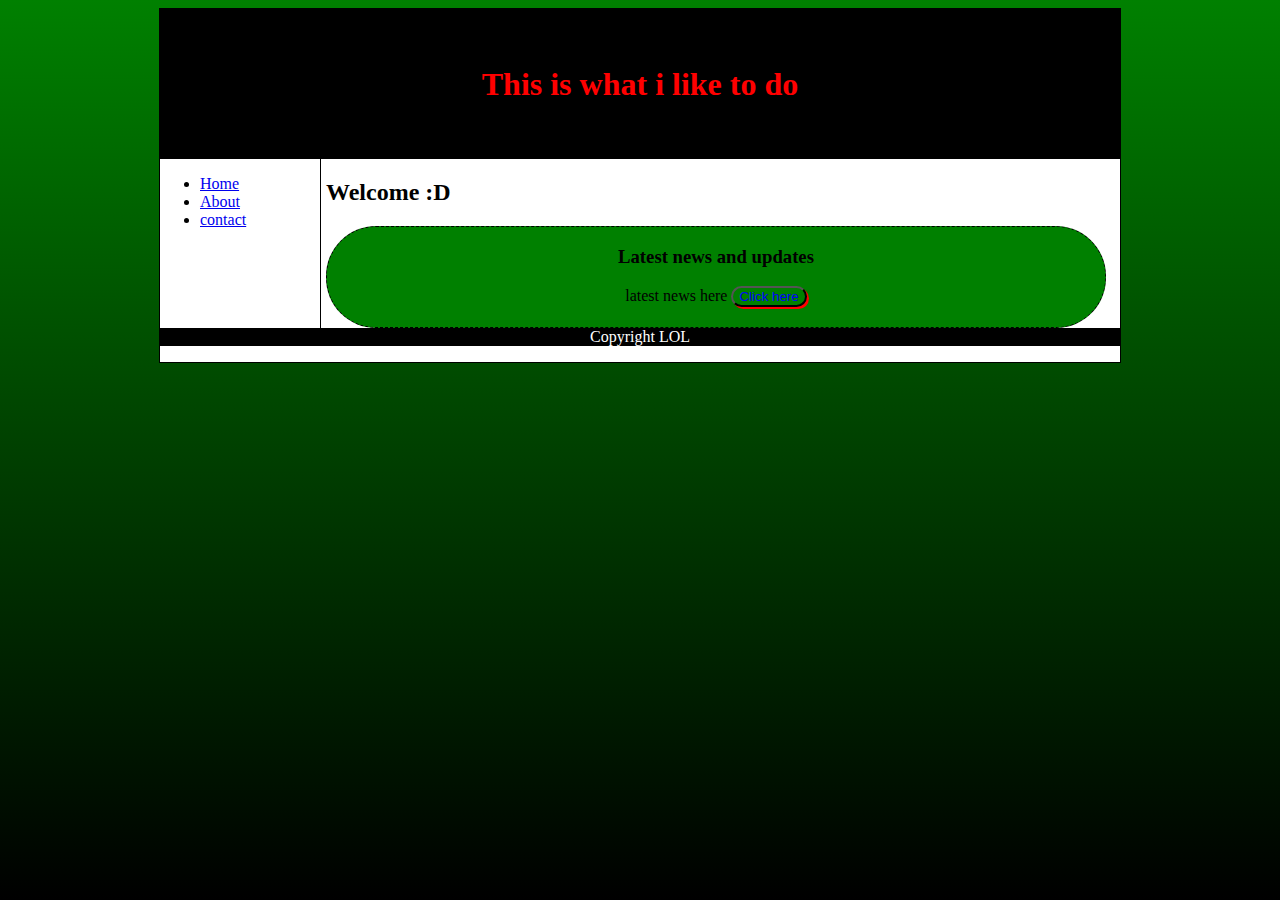
<file: index.html>
<!DOCTYPE html>

<html>
<head>

<title> this is my basic web page</title>
  <meta name="description" content="this is my second web page that i'm creating with styles.">
  <meta name="keywords" content="HTML, CSS, basic code, html5">
<link rel="stylesheet" href="box.css">
</head>

<body>
<div class="container">
<header>

<h1>This is what i like to do</h1>


</header>

<nav>
<ul>
<li><a href="index.html">Home</a></li>
<li><a href="about.html">About</a></li>
<li><a href="contact.html">contact</a></li>

</ul>
</nav>
<section>

<h2> Welcome :D </h2>

<div class="news">

<h3> Latest news and updates</h3>

<p> latest news here <a href="https://www.youtube.com/channel/UChAb7X0ax54mQfrXJauVo-A?view_as=subscriber"><button>Click here</button></a>

</section>








<footer>

<p> Copyright LOL</p>

</footer>
</div>
</body>

</html>
</file>
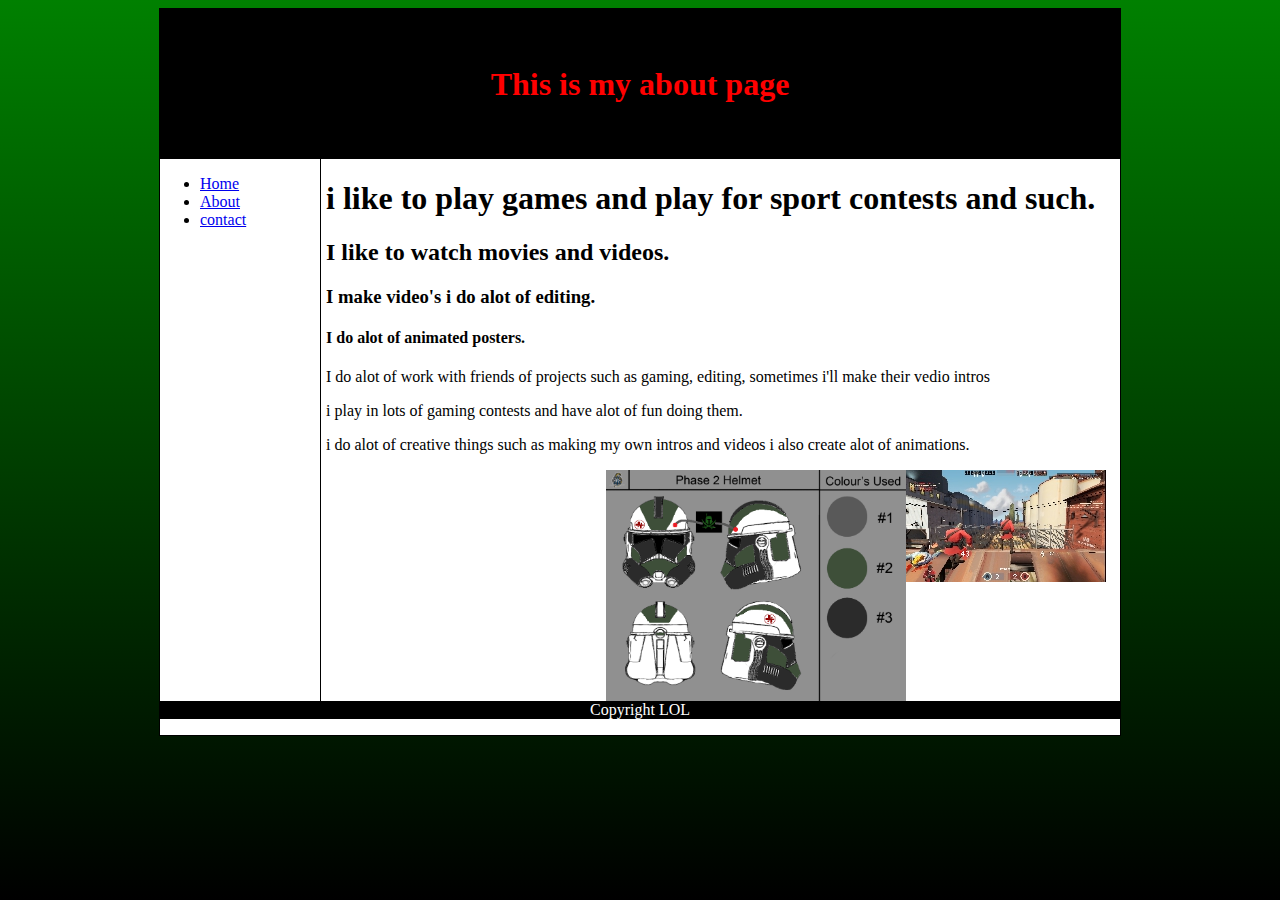
<file: about.html>
<!DOCTYPE html>

<html>
<head>

<title> this is my About Page</title>
  <meta name="description" content="this is my second web page that i'm creating with styles.">
  <meta name="keywords" content="HTML, CSS, basic code, html5">
<link rel="stylesheet" href="box.css">
</head>

<body>
<div class="container">
<header>

<h1>This is my about page</h1>


</header>

<nav>
<ul>
<li><a href="index.html">Home</a></li>
<li><a href="about.html">About</a></li>
<li><a href="contact.html">contact</a></li>


</ul>
</nav>
<section>




<h1> i like to play games and play for sport contests and such. </h1>
<h2> I like to watch movies and videos.  </h2>
<h3> I make video's i do alot of editing. </h3>
<h4> I do alot of animated posters. </h4>
<p> I do alot of work with friends of projects such as gaming, editing, sometimes
i'll make their vedio intros</p>


<p>i play in lots of gaming contests and have alot of fun doing them.</p>

<p>i do alot of creative things such as making my own intros and videos
i also create alot of animations.</p>

<img src="20200414112900_1.jpg" />
<img src="Untitled-4.png" width="300"/>



</section>








<footer>

<p> Copyright LOL</p>

</footer>
</div>
</body>

</html>
</file>
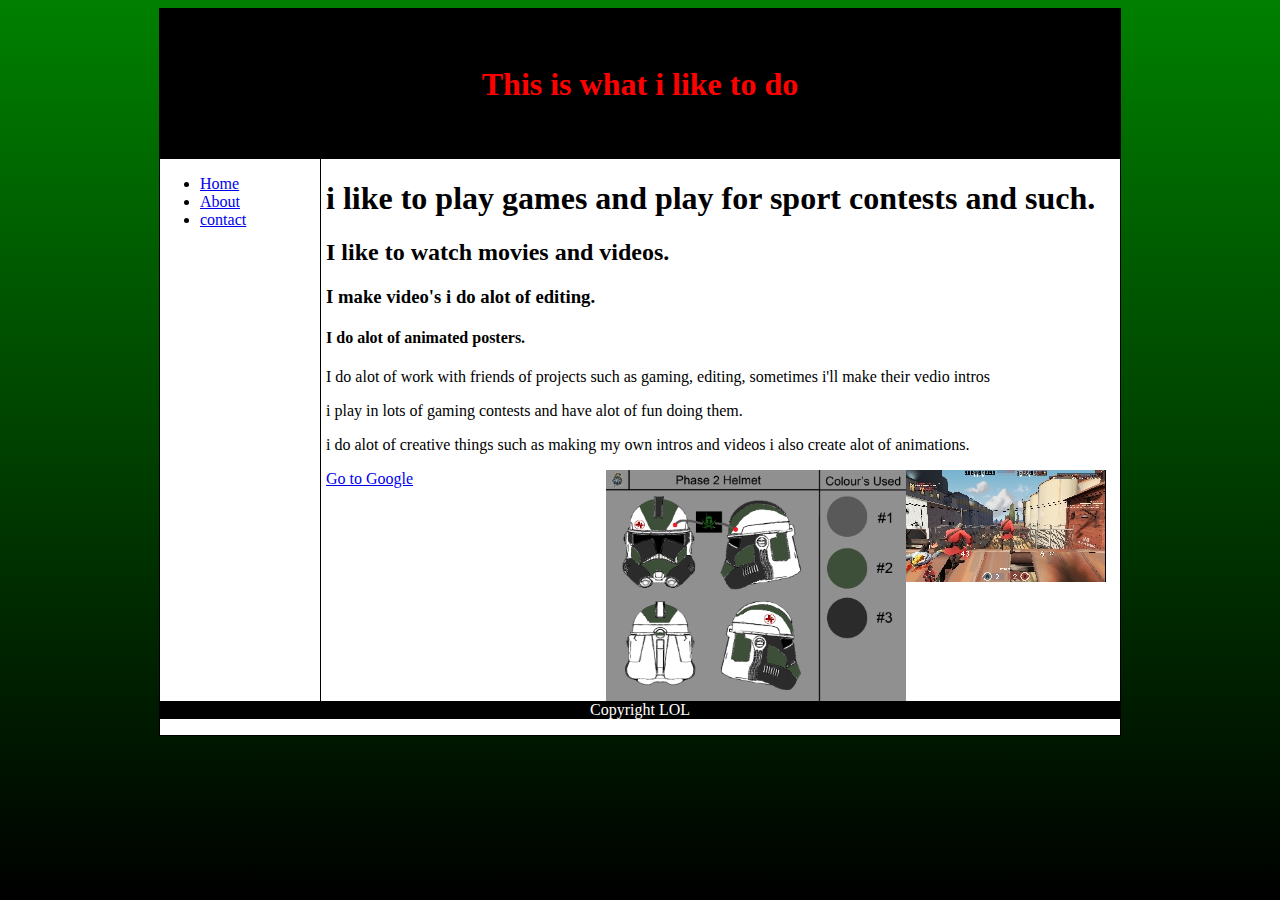
<file: boxstyle.html>
<!DOCTYPE html>

<html>
<head>

<title> this is my basic web page</title>
  <meta name="description" content="this is my second web page that i'm creating with styles.">
  <meta name="keywords" content="HTML, CSS, basic code, html5">
<link rel="stylesheet" href="box.css">
</head>

<body>
<div class="container">
<header>

<h1>This is what i like to do</h1>


</header>

<nav>
<ul>
<li><a href="#">Home</a></li>
<li><a href="#">About</a></li>
<li><a href="#">contact</a></li>

</ul>
</nav>
<section>




<h1> i like to play games and play for sport contests and such. </h1>
<h2> I like to watch movies and videos.  </h2>
<h3> I make video's i do alot of editing. </h3>
<h4> I do alot of animated posters. </h4>
<p> I do alot of work with friends of projects such as gaming, editing, sometimes
i'll make their vedio intros</p>


<p>i play in lots of gaming contests and have alot of fun doing them.</p>

<p>i do alot of creative things such as making my own intros and videos
i also create alot of animations.</p>

<img src="20200414112900_1.jpg" />
<img src="Untitled-4.png" width="300"/>



<a href="http://google.com"> Go to Google</a>
</section>








<footer>

<p> Copyright LOL</p>

</footer>
</div>
</body>

</html>
</file>
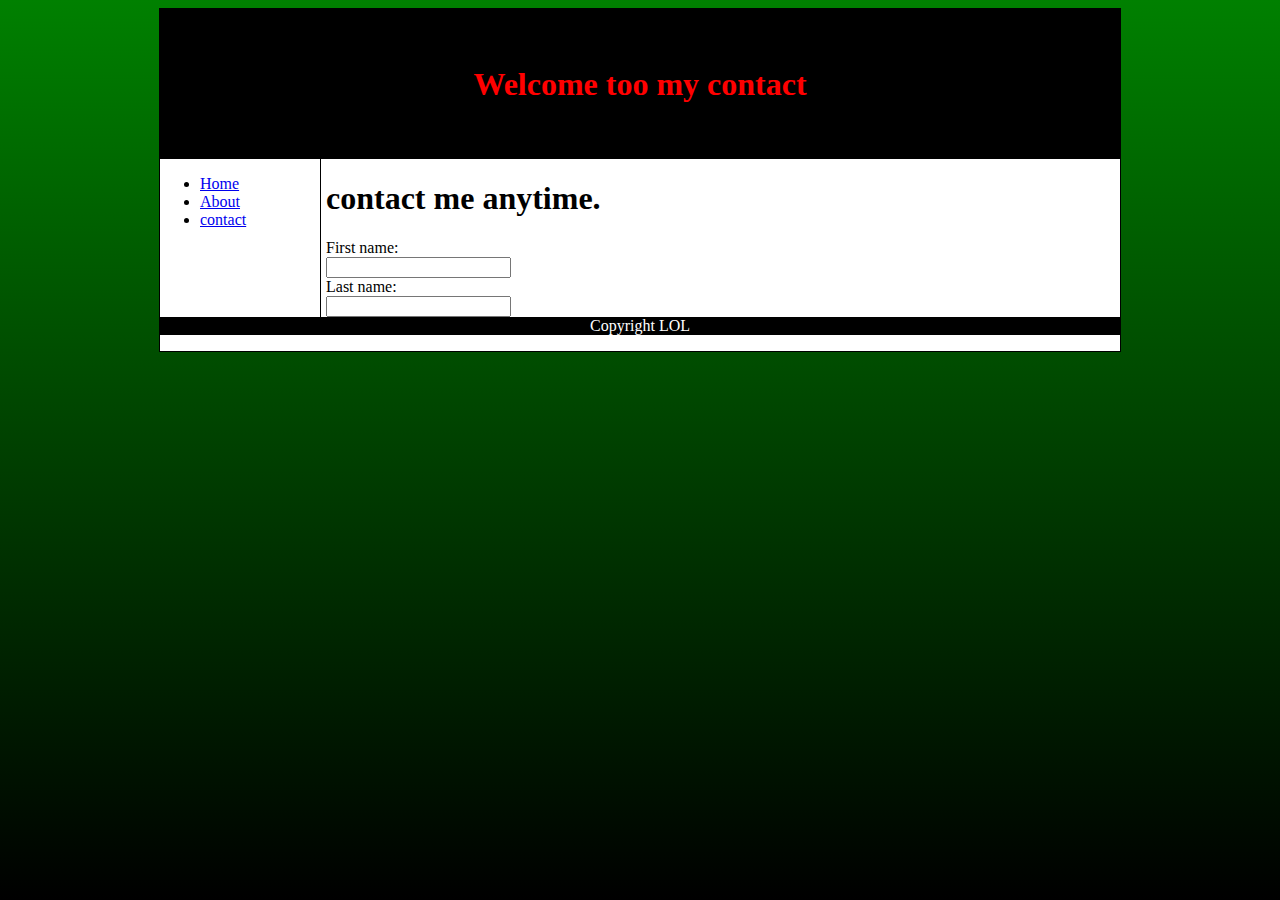
<file: contact.html>
<!DOCTYPE html>

<html>
<head>

<title> this is my basic web page</title>
  <meta name="description" content="this is my second web page that i'm creating with styles.">
  <meta name="keywords" content="HTML, CSS, basic code, html5">
<link rel="stylesheet" href="box.css">
</head>

<body>
<div class="container">
<header>

<h1>Welcome too my contact</h1>


</header>

<nav>
<ul>
<li><a href="index.html">Home</a></li>
<li><a href="about.html">About</a></li>
<li><a href="contact.html">contact</a></li>

</ul>
</nav>
<section>




<h1> contact me anytime. </h1>


<form>
  <label for="fname">First name:</label><br>
  <input type="text" id="fname" name="fname"><br>
  <label for="lname">Last name:</label><br>
  <input type="text" id="lname" name="lname">
</form>



</section>

<footer>

<p> Copyright LOL</p>

</footer>
</div>
</body>

</html>
</file>
<file: box.css>
html{
height:100%;
}



body{
background-image:linear-gradient(green,black);

}

.container{

width:960px;
margin:0 auto;
border:black solid 1px;
background-color:white;
}

header{
background-color:black;
color:red;
height:150px;
text-align:center;
line-height:150px;


}
header h1{
margin:0px;

}

nav{

width:160px;
float:left;

}

section{

width:780px;
float:left;
border-left:solid 1px;
padding-left:5px;
}


footer{

clear:both;
background-color:black;
color:white;
text-align:center;
height:50;
}

.news{
background-color:green;
height:100px;
border:black dashed 1px;
text-align:center;
border-radius:50px;

}

button{
background-color:green;
color:blue;
border-radius:25px;
box-shadow: 2px 2px red

}

img{
float:right;

}
</file>
